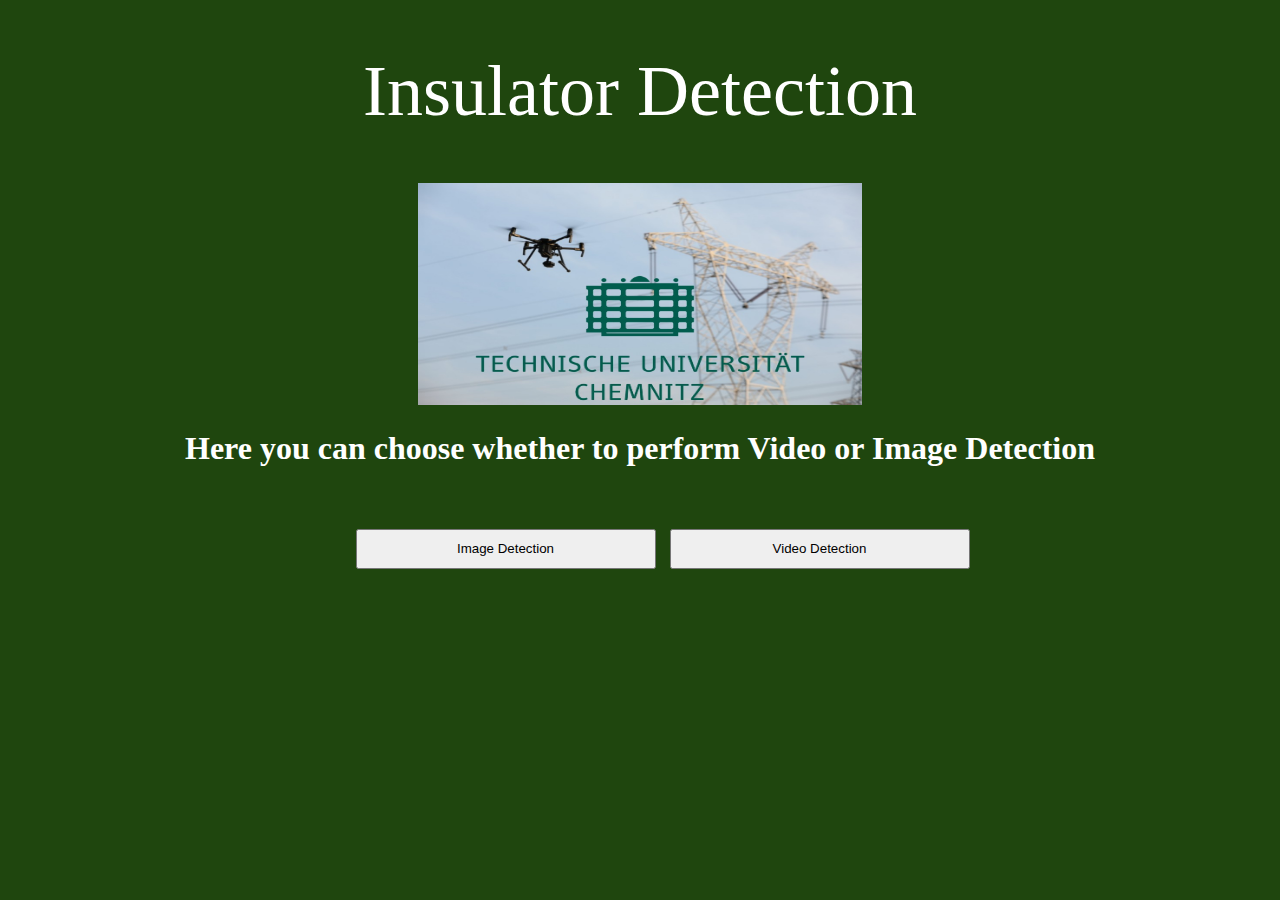
<file: templates/index.html>
<!DOCTYPE html>
<html>
<head>
	<title>Active Deep Learning</title>
	<link rel="stylesheet" type="text/css" href="../static/index.css">
	<script
			  src="https://code.jquery.com/jquery-3.3.1.min.js"
			  integrity="sha256-FgpCb/KJQlLNfOu91ta32o/NMZxltwRo8QtmkMRdAu8="
			  crossorigin="anonymous"></script>
	<script type="text/javascript" src="../static/index.js"></script>
</head>
<body>


<p class="text-center">Insulator Detection</p>
<img src="tuc.jpeg" alt="TUC logo" width="444" height="222"/>
<h1 class="text-center">
    Here you can choose whether to perform Video or Image Detection
</h1>



<div class="buttons">

            <div class="action_btn">

            <button name="submit" class="action_btn image" type="submit" value="Image page" onclick="window.location='/image';">Image Detection</button>
            <button name="submit" class="action_btn video" type="submit" value="Video page" onclick="window.location='/video';">Video Detection</button>

            <p id="saved"></p>

            </div>

        </div>



</body>
</html>
</file>
<file: static/index.css>
html {
  text-align: center;
  background-color: #1f460e;
  color: white;
}

.App-header {
  background-color: #1f460e;
  min-height: 44vh;
  display: flex;
  flex-direction: column;
  align-items: center;
  justify-content: center;
  font-size: calc(10px + 2vmin);
  color: white;
}

.App-link {
  color: #61dafb;
}



.pre_img{
  height: 600px;
  width: 600px;
  /* background-color: white; */
}

input[type=file]{
  background-color: #ffffff;
  border: none;
  color: black;
  padding: 15px 32px;
  text-align: center;
  text-decoration: none;
  display: inline-block;
  font-size: 16px;
  box-shadow: 0 8px 16px 0 rgba(0,0,0,0.2), 0 6px 20px 0 rgba(0,0,0,0.19);
  margin: 40px 40px;
  /* display: none; */

}

#pre{
  background-color: #4CAF50; /* Green */
  border: none;
  color: white;
  padding: 15px 32px;
  text-align: center;
  text-decoration: none;
  display: inline-block;
  font-size: 16px;
  box-shadow: 0 8px 16px 0 rgba(0,0,0,0.2), 0 6px 20px 0 rgba(0,0,0,0.19);
  margin: 10px 40px;
}

p{
  margin: 50px;
  font-size: 72px;
}


.buttons {
width: 300px;
height: 40px;
margin: 40px 40px;
display: inline;}

.action_btn {
width: 300px;
height: 40px;
margin: 40px 5px;
display: inline;}


.home_btn {
width: 100px;
height: 40px;
text-align: center;
margin: 40px 5px;
display: inline;
}
</file>
